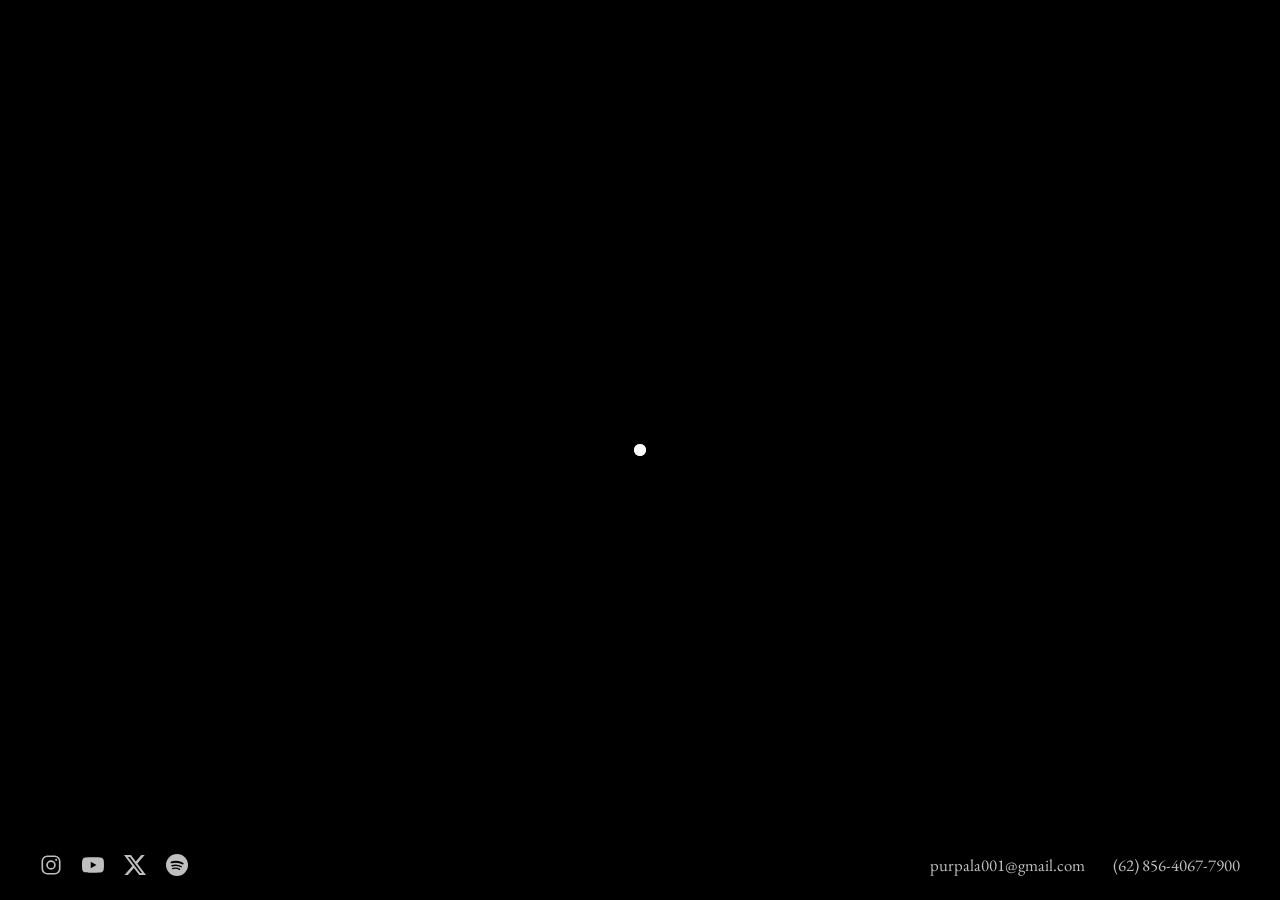
<file: index.html>
<!DOCTYPE html>
<html lang="id">
<head>
  <meta charset="UTF-8">
  <meta name="viewport" content="width=device-width, initial-scale=1.0, viewport-fit=cover">
  <title>Sujiwo Tejo | President Jancukers</title>
  <meta name="description" content="Dalang Kontemporer dan President Jancukers — Sujiwo Tejo, Javanese shadow puppetmaster, poet, composer, and artist.">
  <meta name="theme-color" content="#000000">
  <meta property="og:title" content="Sujiwo Tejo | President Jancukers">
  <meta property="og:description" content="Dalang Kontemporer dan President Jancukers.">
  <link rel="preconnect" href="https://fonts.googleapis.com">
  <link rel="preconnect" href="https://fonts.gstatic.com" crossorigin>
  <link rel="stylesheet" href="https://fonts.googleapis.com/css2?family=EB+Garamond:wght@400&display=swap">
  <link rel="stylesheet" href="style.css">
</head>
<body>

  <h1 class="sr-only">Sujiwo Tejo — President Jancukers</h1>

  <canvas id="shadows" aria-hidden="true"></canvas>
  <canvas id="words" aria-hidden="true"></canvas>

  <noscript><p class="noscript">Sujiwo Tejo</p></noscript>

  <button class="invite" type="button" aria-label="Play Ingsun by Sujiwo Tejo"></button>
  <audio src="audio/ingsun.mp3" preload="metadata"></audio>

  <footer>
    <nav class="social" aria-label="Social media">
      <a href="https://www.instagram.com/president_jancukers/" target="_blank" rel="noopener" aria-label="Instagram">
        <svg viewBox="0 0 24 24" fill="none" stroke="currentColor" stroke-width="1.8"><rect x="2.5" y="2.5" width="19" height="19" rx="5.5"/><circle cx="12" cy="12" r="4.3"/><circle cx="17.6" cy="6.4" r="1.1" fill="currentColor" stroke="none"/></svg>
      </a>
      <a href="https://www.youtube.com/@SujiwoTejo_PresidentJancukers" target="_blank" rel="noopener" aria-label="YouTube">
        <svg viewBox="0 0 24 24" fill="currentColor"><path d="M23.498 6.186a3.016 3.016 0 0 0-2.122-2.136C19.505 3.545 12 3.545 12 3.545s-7.505 0-9.377.505A3.017 3.017 0 0 0 .502 6.186C0 8.07 0 12 0 12s0 3.93.502 5.814a3.016 3.016 0 0 0 2.122 2.136c1.871.505 9.376.505 9.376.505s7.505 0 9.377-.505a3.015 3.015 0 0 0 2.122-2.136C24 15.93 24 12 24 12s0-3.93-.502-5.814zM9.545 15.568V8.432L15.818 12l-6.273 3.568z"/></svg>
      </a>
      <a href="https://x.com/sudjiwotedjo" target="_blank" rel="noopener" aria-label="X (Twitter)">
        <svg viewBox="0 0 24 24" fill="currentColor"><path d="M18.901 1.153h3.68l-8.04 9.19L24 22.846h-7.406l-5.8-7.584-6.638 7.584H.474l8.6-9.83L0 1.154h7.594l5.243 6.932ZM17.61 20.644h2.039L6.486 3.24H4.298Z"/></svg>
      </a>
      <a href="https://open.spotify.com/artist/7ddWGwkeDMoP28V9jKxkxv?si=oco6dfQuQGiIY-ARhWsfpA" target="_blank" rel="noopener" aria-label="Spotify">
        <svg viewBox="0 0 24 24"><circle cx="12" cy="12" r="12" fill="currentColor"/><g fill="none" stroke="#000" stroke-linecap="round"><path d="M6 9.2c4-1.2 8.6-.8 12.2 1.2" stroke-width="2"/><path d="M6.6 12.7c3.3-.9 7-.5 9.9 1.1" stroke-width="1.7"/><path d="M7.2 15.9c2.6-.7 5.4-.4 7.7.9" stroke-width="1.4"/></g></svg>
      </a>
    </nav>
    <address class="contact">
      <a href="mailto:purpala001@gmail.com">purpala001@gmail.com</a>
      <a href="tel:+6285640677900">(62) 856-4067-7900</a>
    </address>
  </footer>

  <script src="script.js"></script>
</body>
</html>
</file>
<file: style.css>
*, *::before, *::after { box-sizing: border-box; margin: 0; padding: 0; }

html, body {
  height: 100%;
  background: #000;
  color: #fff;
  overflow: hidden;
}

body {
  font-family: 'EB Garamond', Georgia, serif;
  -webkit-font-smoothing: antialiased;
  touch-action: none;
  overscroll-behavior: none;
}

canvas {
  position: fixed;
  inset: 0;
  width: 100%;
  height: 100%;
  display: block;
}

/* blurred so the shapes read as shadows thrown on the kelir */
#shadows { filter: blur(22px); }
#words { filter: blur(0.3px); }

.sr-only {
  position: absolute;
  width: 1px;
  height: 1px;
  overflow: hidden;
  clip: rect(0 0 0 0);
  white-space: nowrap;
}

.noscript {
  position: fixed;
  inset: 0;
  display: grid;
  place-items: center;
  font-family: 'EB Garamond', Georgia, serif;
  font-size: clamp(2.5rem, 10vw, 7rem);
}

/* pulsing invitation to start the sound */
.invite {
  position: fixed;
  left: 50%;
  top: 50%;
  z-index: 2;
  width: 44px;
  height: 44px;
  margin: -22px 0 0 -22px;
  border: 0;
  border-radius: 50%;
  background: transparent;
  cursor: pointer;
  transition: opacity 1.2s;
}

.invite::before,
.invite::after {
  content: '';
  position: absolute;
  left: 50%;
  top: 50%;
  width: 12px;
  height: 12px;
  margin: -6px 0 0 -6px;
  border-radius: 50%;
  background: #fff;
}

.invite::before { animation: breathe 2.4s ease-in-out infinite; }
.invite::after { animation: ripple 2.4s ease-out infinite; }

.invite:focus-visible { outline: 1px solid #fff; outline-offset: 2px; }

.invite.is-playing { opacity: 0; pointer-events: none; }

@keyframes breathe {
  50% { transform: scale(1.25); }
}

@keyframes ripple {
  from { transform: scale(1); opacity: 0.6; }
  to { transform: scale(4); opacity: 0; }
}

@media (prefers-reduced-motion: reduce) {
  .invite::before, .invite::after { animation: none; }
  .invite::after { transform: scale(2.2); opacity: 0.25; }
}

footer {
  position: fixed;
  left: 0;
  right: 0;
  bottom: 0;
  z-index: 1;
  display: flex;
  align-items: center;
  justify-content: space-between;
  flex-wrap: wrap;
  gap: 1rem 2rem;
  padding: 1.5rem clamp(1rem, 4vw, 2.5rem) calc(1.5rem + env(safe-area-inset-bottom));
  font-size: 1.05rem;
}

.social { display: flex; gap: 1.25rem; }

.social a {
  display: block;
  width: 22px;
  height: 22px;
  color: #fff;
  opacity: 0.75;
  transition: opacity 0.2s;
}

.social svg { width: 100%; height: 100%; display: block; }

.contact {
  display: flex;
  flex-wrap: wrap;
  gap: 0.25rem 1.75rem;
  font-style: normal;
}

.contact a { color: #fff; text-decoration: none; opacity: 0.75; transition: opacity 0.2s; }

.social a:hover, .social a:focus-visible,
.contact a:hover, .contact a:focus-visible { opacity: 1; }

a:focus-visible { outline: 1px solid #fff; outline-offset: 4px; }

@media (max-width: 560px) {
  footer { flex-direction: column; justify-content: center; text-align: center; }
  .contact { justify-content: center; }
}
</file>
